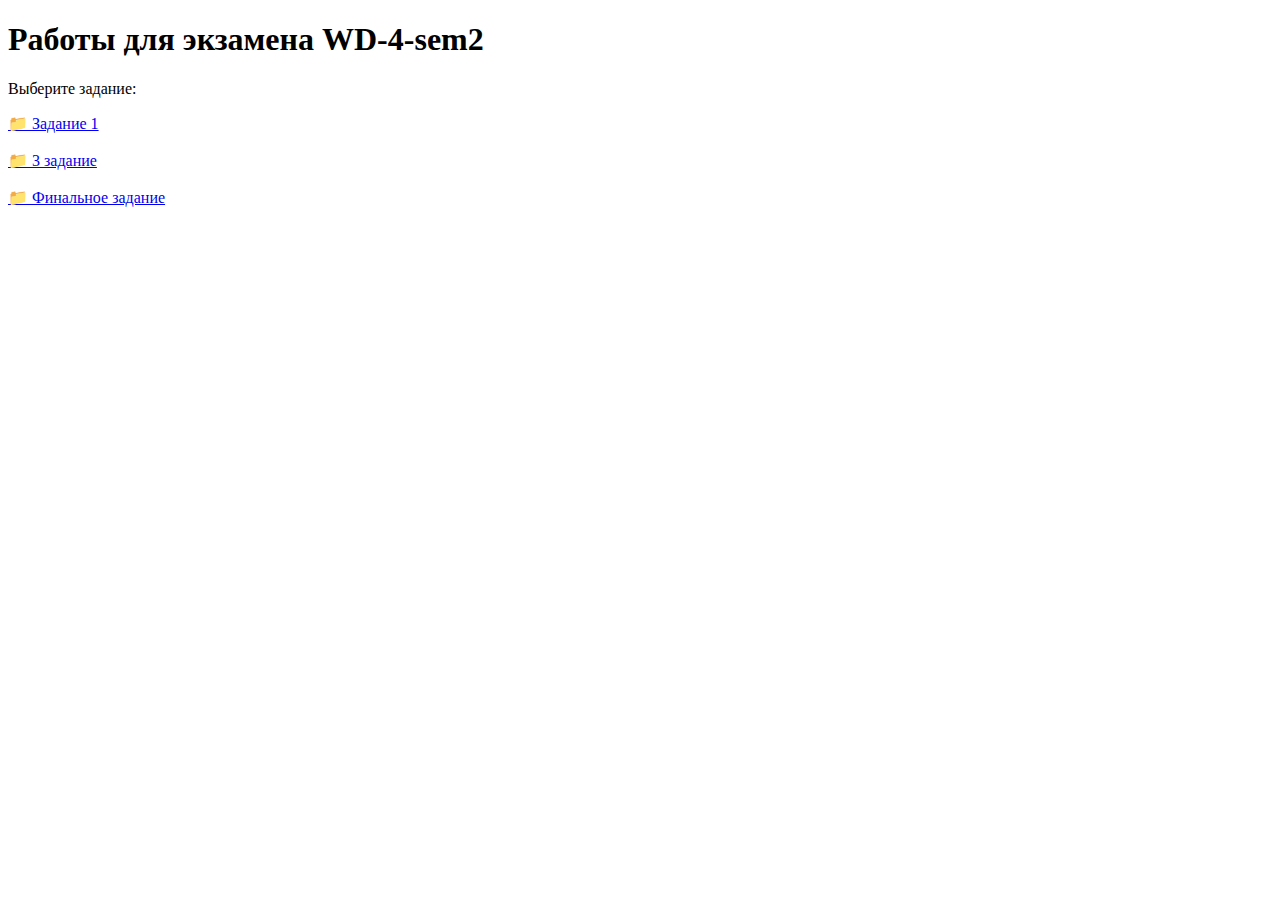
<file: index/index.html>
<!DOCTYPE html>
<html>
<body>
<h1>Работы для экзамена WD-4-sem2</h1>
<p>Выберите задание:</p>
<a href="Задание 1/">📁 Задание 1</a><br><br>
<a href="3 задание/">📁 3 задание</a><br><br>
<a href="Финальное задание/">📁 Финальное задание</a>
</body>
</html>
</file>
